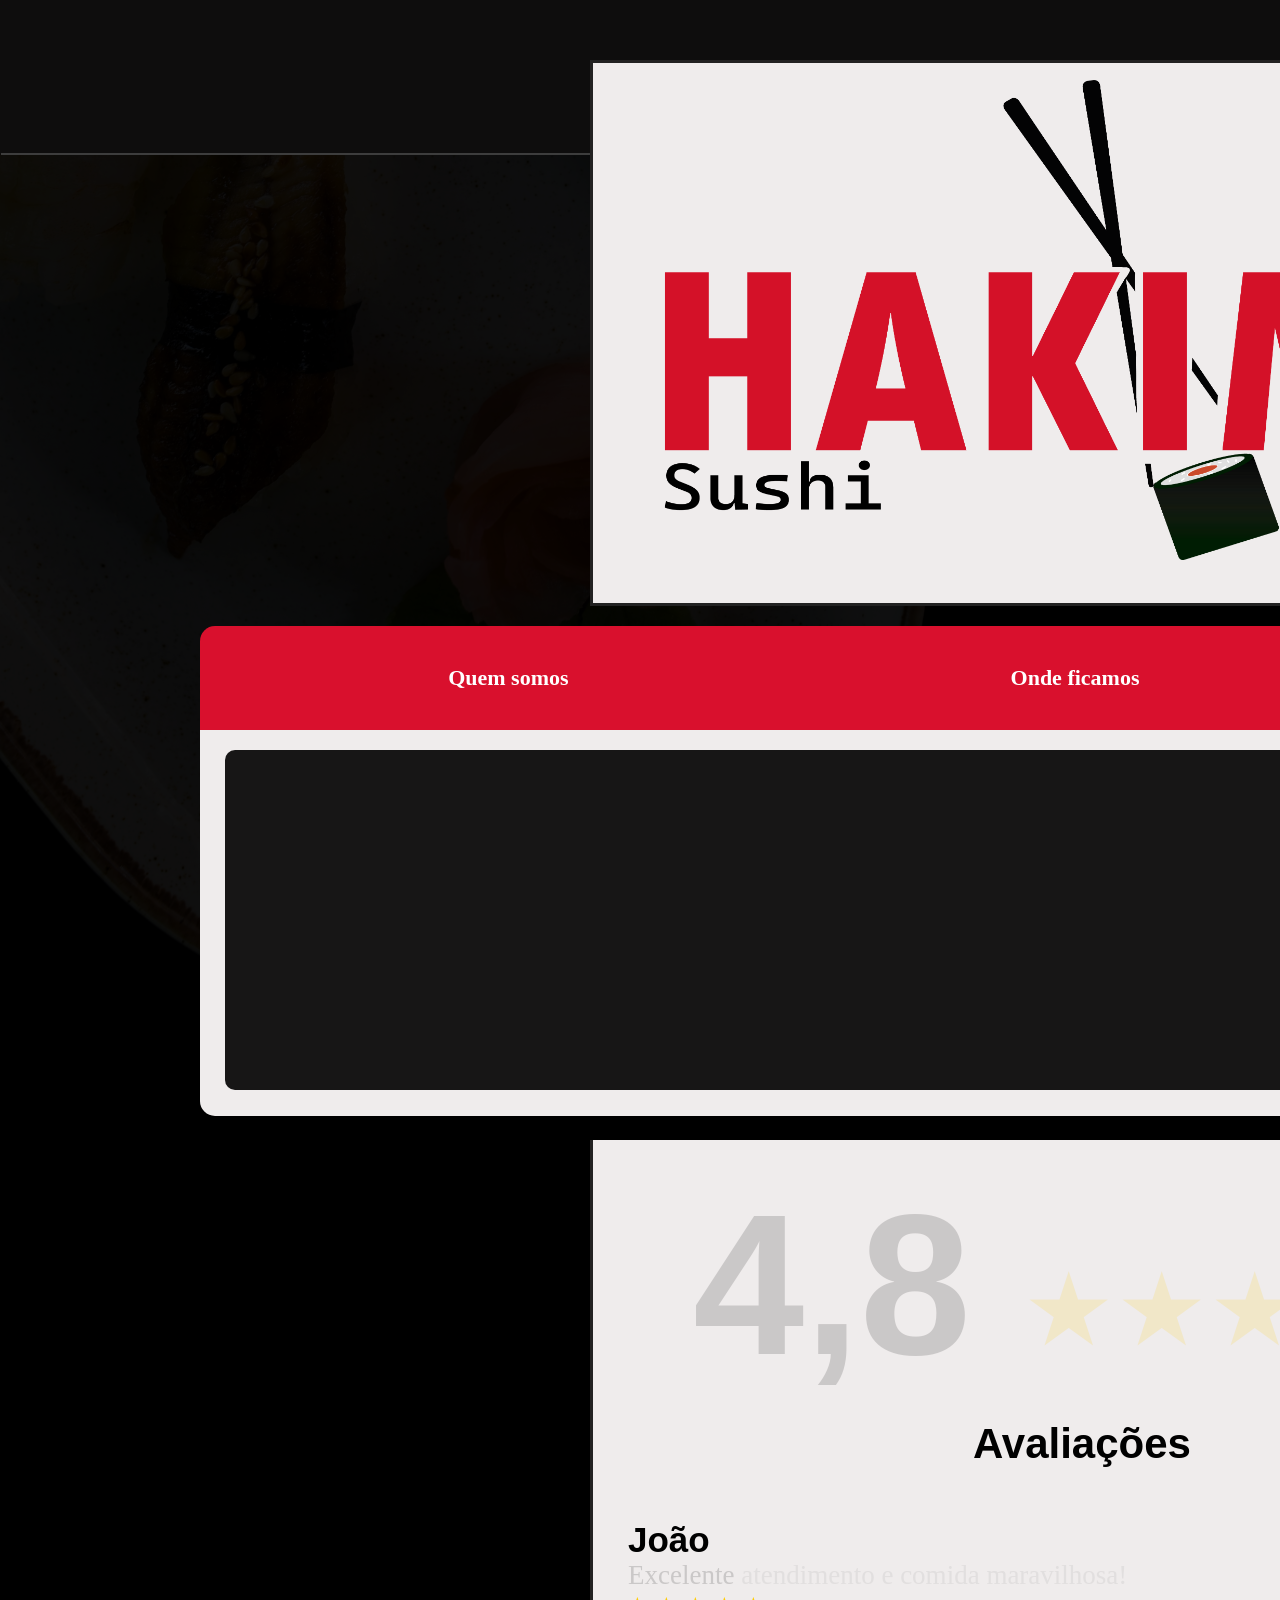
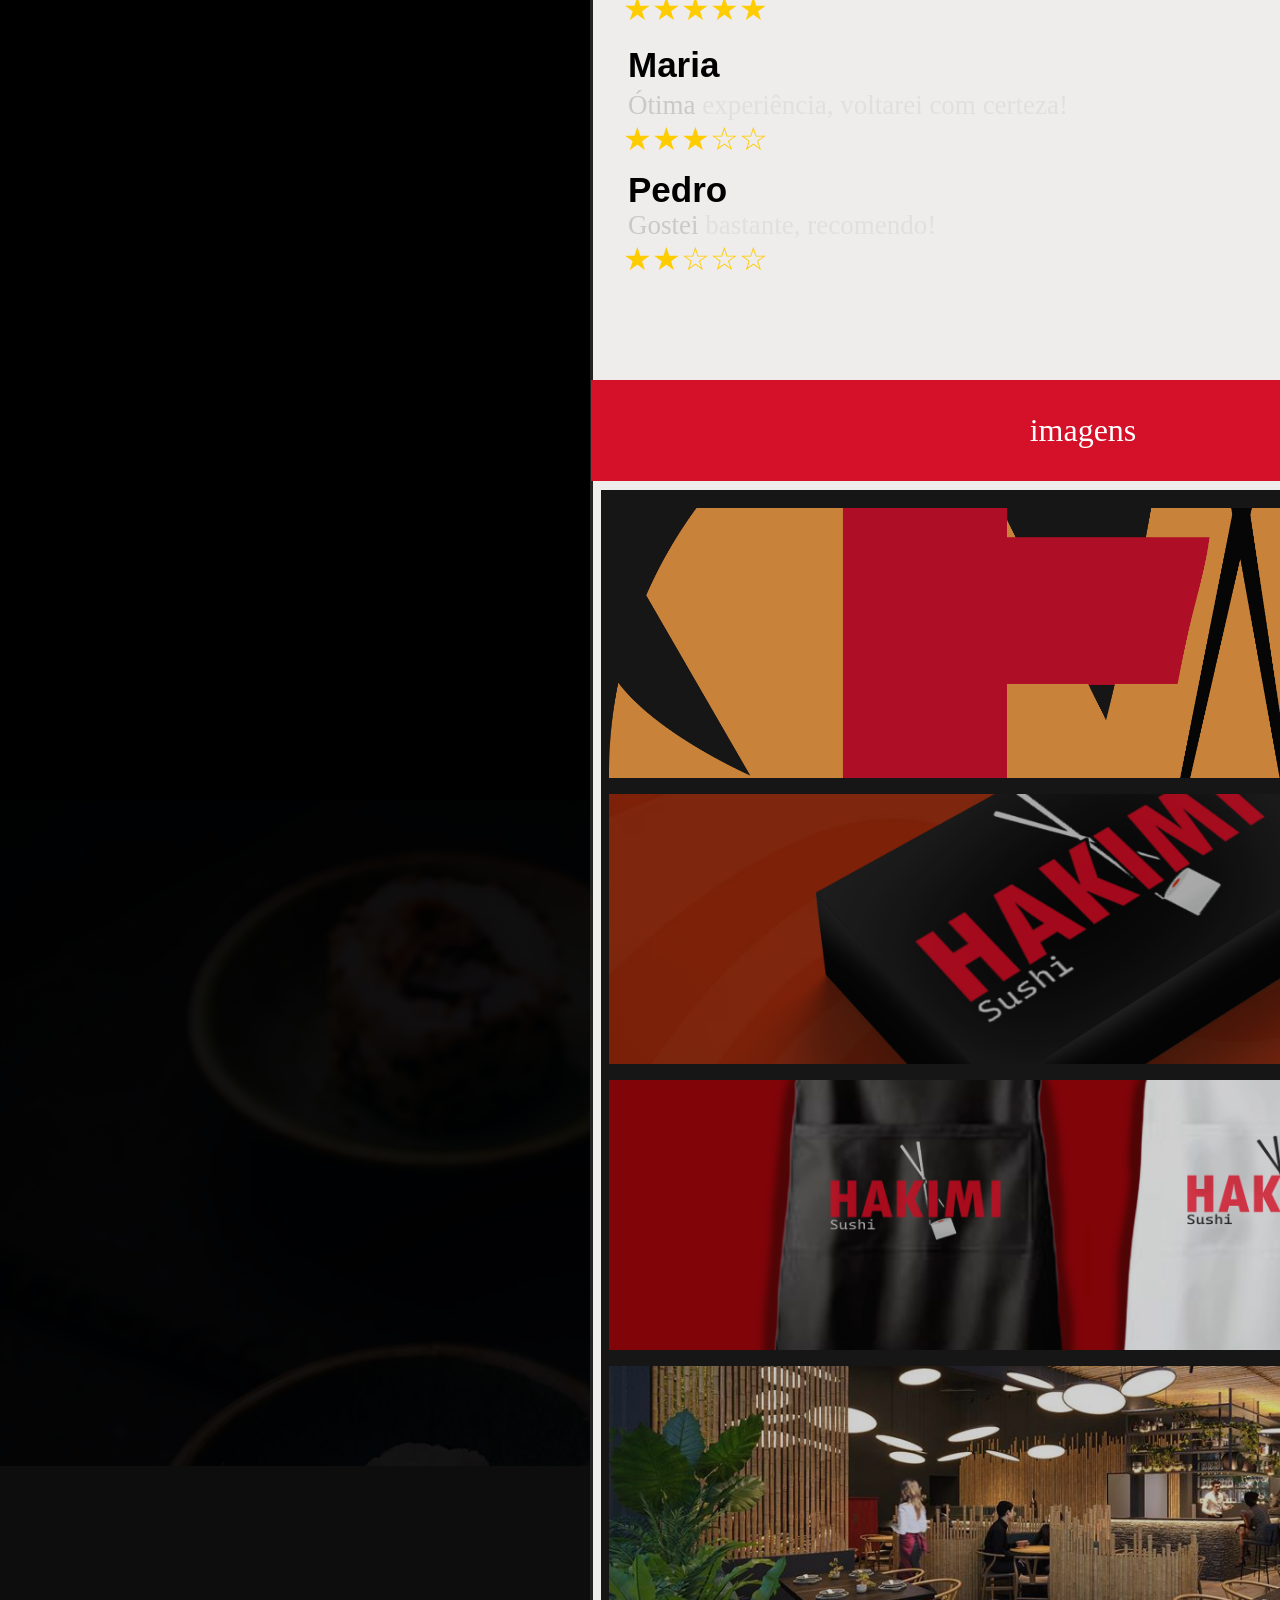
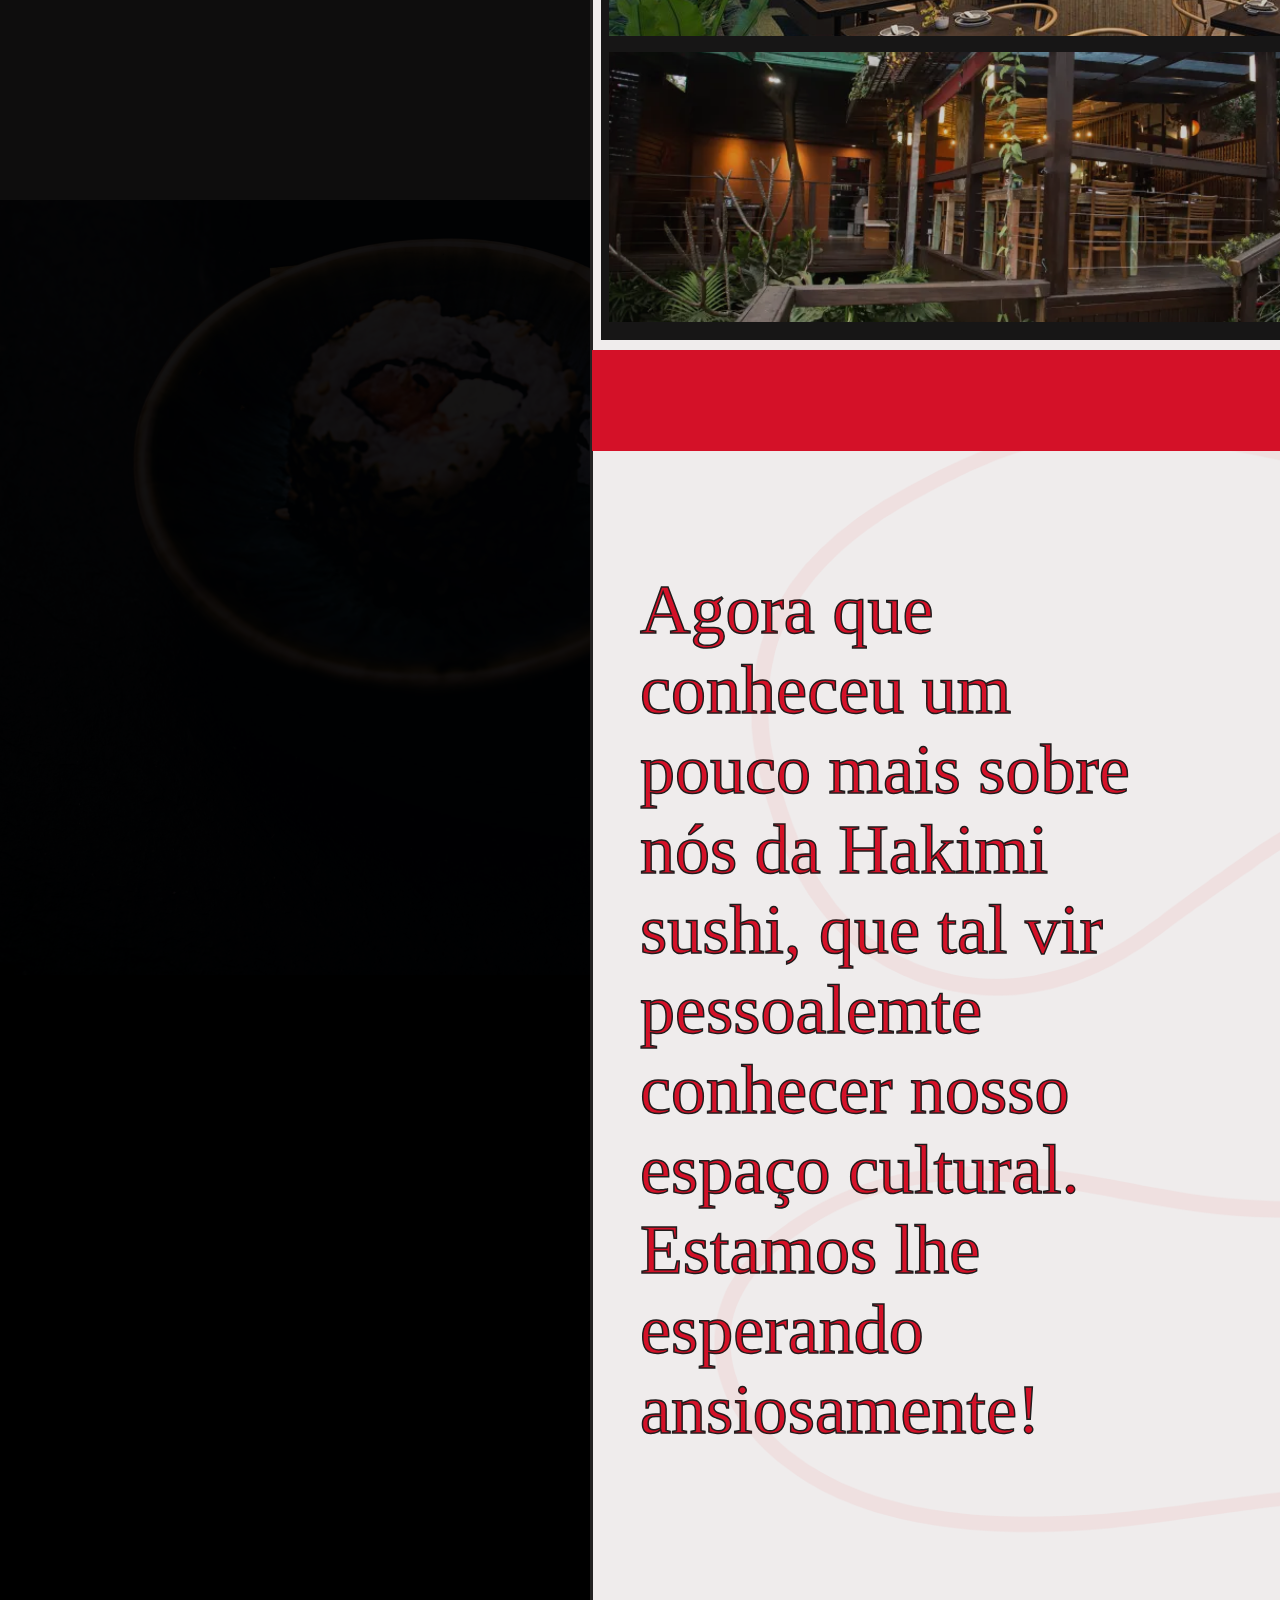
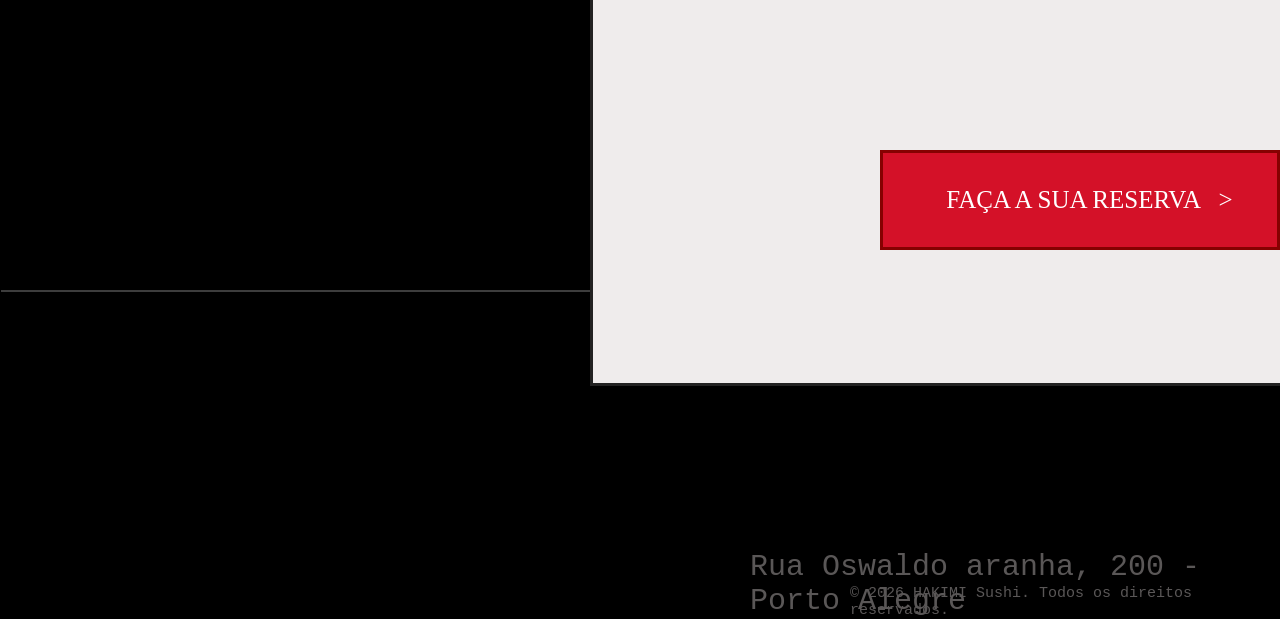
<file: Hakimi Site/index.html>
<!DOCTYPE html>
<html lang="pt-br">
<head>
    <meta charset="UTF-8">
    <meta name="viewport" content="width=device-width, initial-scale=1.0">
    <title>Hakimi</title>
    <link rel="stylesheet" href="assets/syle.css">
    <link rel="icon" type="image/png" href="./imagens/favicon.png?v=2">
</head>
<body>
<hr>   
<div class="cabecalho"></div>
<div class="fundo_logo"></div> 
<div class="fundo_infos"></div>
<div class="continuacao"></div>
<!--<img src="/imagens/Hakimi Logo.png" alt="Logo.png" class="um">
<hr>-->
<img src="imagens/Hakimi V2.png" alt="Logo.png" class="logo_principal">
    <div class="menu">
    <a href="#quem-somos" onclick="mostrarTexto('quem')" class="quem">Quem somos</a>
    <a href="#onde-ficamos" onclick="mostrarTexto('onde')" class="onde">Onde ficamos</a>
    <a href="#fotos" onclick="mostrarTexto('fotos')">Horários de atendimento</a>
    </div>
    <div class="comentarios" id="conteudo">
    </div>

<img src="imagens/pexels-sylwester-ficek-154797634-34682289.jpg" alt="Logo.png" class="imagem-fundo4">
<img src="imagens/pexels-eliftekkaya-5677403.jpg" alt="Logo.png" class="imagem-fundo1">
<p class="texto-final">Agora que conheceu um pouco mais sobre nós da Hakimi sushi, que tal vir pessoalemte conhecer nosso espaço cultural. Estamos lhe esperando ansiosamente!</p>

<a href="/Reserva.com/reserva.html"><button id="reserva">&nbsp;&nbsp;&nbsp;FAÇA A SUA RESERVA &nbsp; &gt;</button></a>
<div id="contatos">
    <a href=""><img src="imagens/contatos/facebook.webp" alt="" id="f"></a>
    <a href=""><img src="imagens/contatos/insta.png" alt="" id="i"></a>
    

<!--</div>

<div class="avaliacoes">
    <h2 class="titul">Avaliações dos clientes</h2>

    <div class="avaliacao">
        <h3>João Silva</h3>
        <div class="estrelas">★★★★★</div>
        <p class="pum">Comida maravilhosa e atendimento excelente!</p>
    </div>

    <div class="avaliacao">
        <h3>Maria Oliveira</h3>
        <div class="estrelas">★★★★☆</div>
        <p class="pdois">Ótima experiência, com pratos muito saborosos.</p>
    </div>

    <div class="avaliacao">
        <h3>Pedro Santos</h3>
        <div class="estrelas">★★★★★</div>
        <p class="ptres">Ambiente agradável. Voltarei com certeza!</p>
    </div>
</div>-->


<div id="painel-avaliacoes">

    <div id="nota-geral" class="">
        <span id="numero-nota" class="mov">4,8</span>
        <div id="estrelas-gerais" class="mov">★★★★★</div>
    </div>

    <h2>Avaliações</h2>

    <div class="lista-avaliacoes">

        <div class="comentario">
            <div class="comentario-texto">
                 <a href=""><img src="imagens/a_clean_transparent_background_graphic_png_with_no.png" alt="" class="seta"></a>
                <h3>João</h3>
                <p id="comum" class="mov">Excelente atendimento e comida maravilhosa!</p>
            </div>
            <div class="ecomum">★★★★★</div>
        </div>

        <div class="comentario">
            <div class="comentario-texto">
                <h3>Maria</h3>
                <p id="comdois" class="mov">Ótima experiência, voltarei com certeza!</p>
            </div>
            <div class="ecomdois">★★★☆☆</div>
        </div>

        <div class="comentario">
            <div class="comentario-texto">
                <h3>Pedro</h3>
                <p id="comtres" class="mov">Gostei bastante, recomendo!</p>
            </div>
            <div class="ecomtres">★★☆☆☆</div>
        </div>

    </div>
</div>
<div class="titulo-imagens">
    <div class="titulo-imagens2"></div>
        imagens
    </div>

    <div class="galeria">

        <div class="imagem">
            <img src="imagens/Hakimi Logo.png" alt="Imagem 2">
        </div>
        <div class="imagem">
            <img src="imagens/Box mockup.png" alt="Imagem 1">
        </div>
        
        <div class="imagem">
            <img src="imagens/Avental Mockup.png" alt="Imagem 2">
        </div>
        <div class="imagem">
            <img src="imagens/foto restaurante.jpg" alt="Imagem 2">
        </div>
        <div class="imagem">
            <img src="imagens/fora.webp" alt="Imagem 2">
        </div>
        
        </div>


    </div>

<p class="lugar">Rua Oswaldo aranha, 200 - Porto Alegre</p>
<p class="direitos">© 2026 HAKIMI Sushi. Todos os direitos reservados.</p>
<hr class="finalzao">
<div class="finalzinho"></div>
<script src="assets/script.js"></script>
</body>
</html>
</file>
<file: Hakimi Site/assets/syle.css>
body{
    background-color: rgb(0, 0, 0);   
       min-height: 100vh;
}
/*.um{
    height: 380px;
    position: absolute;
    left: 819px;
    top: 920px;
    width: auto;
}*/
.logo_principal{
     height: 480px;
    position: absolute;
    left: 660px;
    top: 80px;

}
.imagem-fundo1{
    position: absolute;
    left: 0px;
    top: -900px;
    z-index: -3;
    opacity: 7%;
    width: 100%; max-width: 9000px;
}

.imagem-fundo4{
    position: absolute;
    left: 0px;
    top: 2400px;
    z-index: -3;
    opacity: 10%;
    width: 100%;
}

hr{
    border: 1px solid;
    color: rgb(61, 61, 61);
    position: absolute;
    left: 1px;
    top: 145px;
    width: 2154px;
    z-index: 0;

}
#reserva{
    width: 400px;
    height: 100px;
    font-family: fantasy;
    position: absolute;
    top: 4950px;
    left: 880px;
    margin-bottom: 10px;
    background-color: rgb(212, 17, 40);
    color: whitesmoke;
    border: 3px solid rgb(134, 1, 1);
    font-size: 25px;
     z-index: 2;


}

.cabecalho{
    background-color: rgb(14, 13, 13);
    height: 150px;
    width: auto;
    margin: -8px;
    border: 2px solid rgb(14, 13, 13);;
}
.finalzinho {
    background-color: rgb(14, 13, 13);
    height: 330px;
    width: auto;
    margin: -8px;
    border: 2px solid rgb(14, 13, 13);;
    position: static;
    margin-top: 231%;

}
.finalzao{
      border: 1px solid;
    color: rgb(61, 61, 61);
    position: absolute;
    left: 1px;
    top: 5082px;
    width: 2154px;
    z-index: 0;
}

.fundo_logo{
     background-color: rgb(239, 236, 236);
    height: 540px;
    width: 980px;
    position: absolute;
    left: 590px;
    top: 60px;
    border: 3px solid rgb(34, 34, 34);

}
.continuacao {
     background-color: rgb(239, 236, 236);
    height: 4040px;
    width: 980px;
    position: absolute;
    left: 590px;
    top: 1140px;
    border: 3px solid rgb(34, 34, 34);
    z-index: 1;

}
.fundo_infos{
     background-color: rgb(239, 236, 236);
    height: 390px;
    width: 1750px;
    position: absolute;
    left: 200px;
    top: 726px;
    border: 0px solid rgb(34, 34, 34);
    border-radius: 0px 0px 15px 15px;
}

p{
    position: absolute;
    left: 830px;
    top: 290px;
    font-weight: 100px;
    font-size: 50px;
    font-family: fantasy;
}
.lds{
    position: absolute;
    width: 966px;
    top: 600px;
    left: 600px;
    z-index:1;
    border: 10px solid rgb(2, 2, 2);


}
#contatos{
#f{
    height: 30px;
    margin: 10px;
    position: absolute;
    left: 2000px;
    top: 100px;}
#i{
    height: 30px;
    margin: 10px;
    position: absolute;
    left: 2060px;
    top: 100px;}}

.menu {
    background-color: #d9102d;
    display: flex;
    justify-content: space-around;
    align-items: center;
    position: absolute;
    padding: 12px 25px;
    left: 200px;
    width: 1700px;
    height: 80px;
    
    margin-top: 480px;
    transition: 0.3s;
    z-index: 2;
    border: 0px solid rgba(0, 0, 0, 0.429);
    border-radius: 15px 15px 0 0;
}

.menu a {
    color: white;
    text-decoration: none;
    font-size: 22px;
    font-weight: bold;


    width: 500px;
    padding: 35px;
    text-align: center;
    justify-content: center;
    z-index: 2;
    
}
.infos{
    color: rgb(254, 247, 247);

    text-align: center;
    left: 650px;
    top: 700px;
    width: 900px;
    z-index: 1;
    background-color: #d9102d;
}
.comentarios{
     background-color: rgba(21, 20, 20, 0.989);
    height: 340px;
    width: 1700px;
    position: absolute;
    box-sizing: border-box;
    left: 225px;
    top: 750px;
    border: 0px solid rgba(34, 34, 34, 0.427);
    border-radius: 10px 10px 10px 10px;
}
.mapa-link {
    width: 1692px;
    height: 330px;
    display: flex;
    justify-content: center;
    align-items: center;
    position: absolute;
    top: 5px;
    left: 4px;
    background-image: url("https://placehold.co/600x400?text=Google+Maps");
    background-size: cover;
    background-position: center;

    border-radius: 10px;
    text-decoration: none;
    cursor: pointer;
}
.mapa-link iframe {
    display: block;
    width: 100% !important;
    height: 100% !important;
    border: none;
    pointer-events: none;
    border-radius: 10px;
}

.tabela-horarios {
    width: 1692px;
    border-collapse: collapse;
    background-color: rgb(21, 20, 20);
    color: rgb(236, 233, 233);
    border-radius: 10px 10px 10px 10px;
    overflow: hidden;
    font-family: Arial;
    position: absolute;
    left: 4px;
    top: 4px
}

.tabela-horarios th {
    background-color: rgb(247, 245, 245);
    color: rgb(173, 22, 22);
    padding: 8px;
 
}

.tabela-horarios td {
    padding: 12px;
    border-bottom: 1px solid #ddd;
    text-align: center; 

}

.text{
    color: rgba(255, 255, 255, 0.737);
    font-size: 27px;
    padding: 70px;
    padding-top: 0px;
    text-align: justify;
    font-family: Tahoma;
    position: absolute;
    top: 120px;
    left: 0px;
}   
.ttext{
    color: rgba(255, 255, 255, 0.826);
    font-size: 60px;
    padding: 30px;
    padding-top: 0px;
    text-align: center;
    align-items: center;
    font-family: Tahoma;
    position: absolute;
    top: -20px;
    left: 630px;
}   


.avaliacoes {
    width: 930px;
    padding: 20px;
    background: whitesmoke;
    border-radius: 12px;
    position: absolute;
    top: 1150px;
    left: 600px;
}

.avaliacao {
    padding: 15px;
    margin-top: 15px;
    background: whitesmoke;
    border-radius: 10px;
}
.pum{
    padding: 15px;
    margin-top: 15px;
    border-radius: 10px;
    position: absolute;
    left: 290px;
    top:130px;
    font-size: 20px;


}
.pdois{
    padding: 15px;
    margin-top: 15px;
    border-radius: 10px;
    position: absolute;
    left: 290px;
    top:290px;
    font-size: 20px;


}
.ptres{
    padding: 15px;
    margin-top: 15px;
    border-radius: 10px;
    position: absolute;
    left: 290px;
    top:450px;
    font-size: 20px;
    text-align: center;
     z-index: 1;

}

#painel-avaliacoes {
    width: 980px;
    height: 800px;
    padding: 20px;
    box-sizing: border-box;
    background: rgb(239, 236, 236);
    font-family: Arial, sans-serif;
    position: absolute;
    top: 1140px;
    left: 593px;
    border: 0px solid rgb(212, 17, 40);
     z-index: 1;
}

#nota-geral {
    display: flex;
    align-items: center;
    gap: 25px;
     z-index: 1;
}

#numero-nota {
    font-size: 200px;
    font-weight: bold;
    text-align: center;
    position: absolute;
    left: 100px;
    top: 30px;
     z-index: 1;
}

#estrelas-gerais {
    color: #ffcc00;
    font-size: 102px;
    letter-spacing: 2px;
    position: absolute;
    left: 430px;
    top: 110px;
     z-index: 1;
}

#painel-avaliacoes h2 {
   
    font-size: 42px;
    margin: 0 0 20px;
    position: absolute;
    top: 280px;
    left: 380px;
     z-index: 1;
}

.lista-avaliacoes {
    display: flex;
    flex-direction: column;
    gap: 15px;
     z-index: 1;
}

.comentario {
    display: flex;
    align-items: center;
    justify-content: space-between;
    gap: 15px;
    padding: 10px 15px;
     z-index: 1;
}

.comentario-texto h3 {
    font-size: 35px;
    margin: 350px 0 -300px 0px;
     z-index: 1;
}

#comum{
    font-size: 27px;
    margin: 0;
    position: absolute;
    left: 35px;
    top: 420px;
     z-index: 1;
}
#comdois{
    font-size: 27px;
    margin: 0;
    position: absolute;
    left: 35px;
    top: 550px;
    z-index: 1;}
#comtres{
    font-size: 27px;
    margin: 0;
    position: absolute;
    left: 35px;
    top: 670px;
     z-index: 1;
}
.ecomum{
    color: #ffcc00;
    font-size: 32px;
    position: absolute;
    left: 30px;
    top: 450px;
     z-index: 1;
  
}

.ecomdois{
    color: #ffcc00;
    font-size: 32px;
    position: absolute;
    left: 30px;
    top: 580px;
     z-index: 1;
}
.ecomtres{
    color: #ffcc00;
    font-size: 32px;
    position: absolute;
    top: 700px;
    left: 30px;
     z-index: 1;
}



.estrelas-comentario {
    color: #ffcc00;
    font-size: 22px;
    white-space: nowrap;
     z-index: 1;
}

.titulo-imagens {
    width: 984px;
    height: 101px;
    background: rgb(212, 17, 40);


    display: flex;
    justify-content: center;
    align-items: center;

    color: white;
    font-size: 32px;
    position: absolute;
    top: 1980px;
    left: 591px;
     z-index: 1;
}
.titulo-imagens2 {
    width: 982px;
    height: 101px;
    background: rgb(212, 17, 40);


    display: flex;
    justify-content: center;
    align-items: center;

    color: white;
    font-size: 32px;
    position: absolute;
    top: 1570px;
    left: 1px;
     z-index: 1;
}

.galeria {
    padding: 18px 8px;
    display: flex;
    flex-direction: column;
    gap: 16px;
    width: 947px;
    position: absolute;
    top: 2070px;
    left: 581px;
    margin: 20px;
    background-color: rgba(21, 20, 20, 0.989);
     z-index: 1;
}

.imagem {
    width: 948px;
    height: 270px;
    overflow: hidden;
    opacity: 0.8;
     z-index: 1;
}

.imagem img {
    width: 100%;
    height: 100%;
    object-fit: cover;
    display: block;
     z-index: 1;
}
.texto-final{
    position: absolute;
    top: 3700px;
    left: 640px;
    width: 500px;
    font-size: 70px;
    color: rgb(212, 17, 40);
    -webkit-text-stroke: 1.5px rgb(31, 29, 29);
     z-index: 1;
}
.seta{
    position: absolute;
    top: 2450px;
    left: 100px;
    width: 1000px;
    opacity: 5%;
     z-index: 1;
}

.lugar{
    position: absolute;
    top: 5320px;
    left: 750px ;
color: #5a5757;
    font-size: 30px;
    z-index: 2;
    font-family: 'Courier New', Courier, monospace;
}
.direitos{
    position: absolute;
    top: 5370px;
    left: 850px ;
color: #5a5757;
    font-size: 15px;
    z-index: 2;
    font-family: 'Courier New', Courier, monospace;
}
</file>
